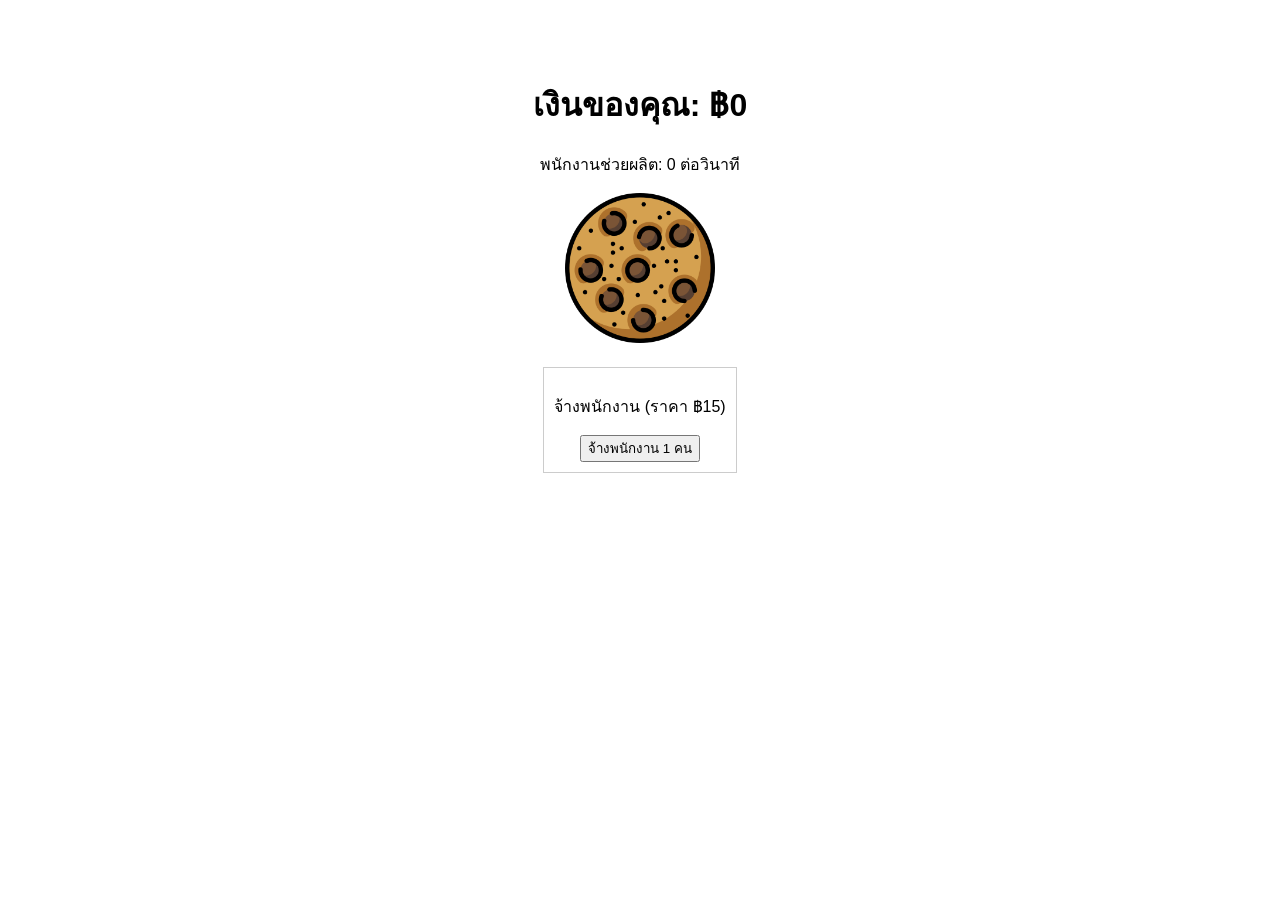
<file: cookie/cookie.html>
<!DOCTYPE html>
<html>
<head>
    <title>Easy Cookie Clicker</title>
    <link rel="stylesheet" href="cookie.css">
    <script src="./cookie.js"></script>
</head>
<body>

    <h1>เงินของคุณ: ฿<span id="money">0</span></h1>
    <p>พนักงานช่วยผลิต: <span id="cps">0</span> ต่อวินาที</p>

    <img id="cookie" src="./imgcookie/image.png" onclick="clickCookie()">

    <br>

    <div class="shop">
        <p>จ้างพนักงาน (ราคา ฿15)</p>
        <button id="buyBtn" onclick="buyStaff()">จ้างพนักงาน 1 คน</button>
    </div>

</body>
</html>
</file>
<file: cookie/cookie.css>
body {
     text-align: center;
     padding-top: 50px;
     font-family: sans-serif;
 }

 #cookie {
     width: 150px;
     cursor: pointer;
 }

 #cookie:active {
     transform: scale(0.9);
 }

 .shop {
     margin-top: 20px;
     border: 1px solid #ccc;
     padding: 10px;
     display: inline-block;
 }
</file>
